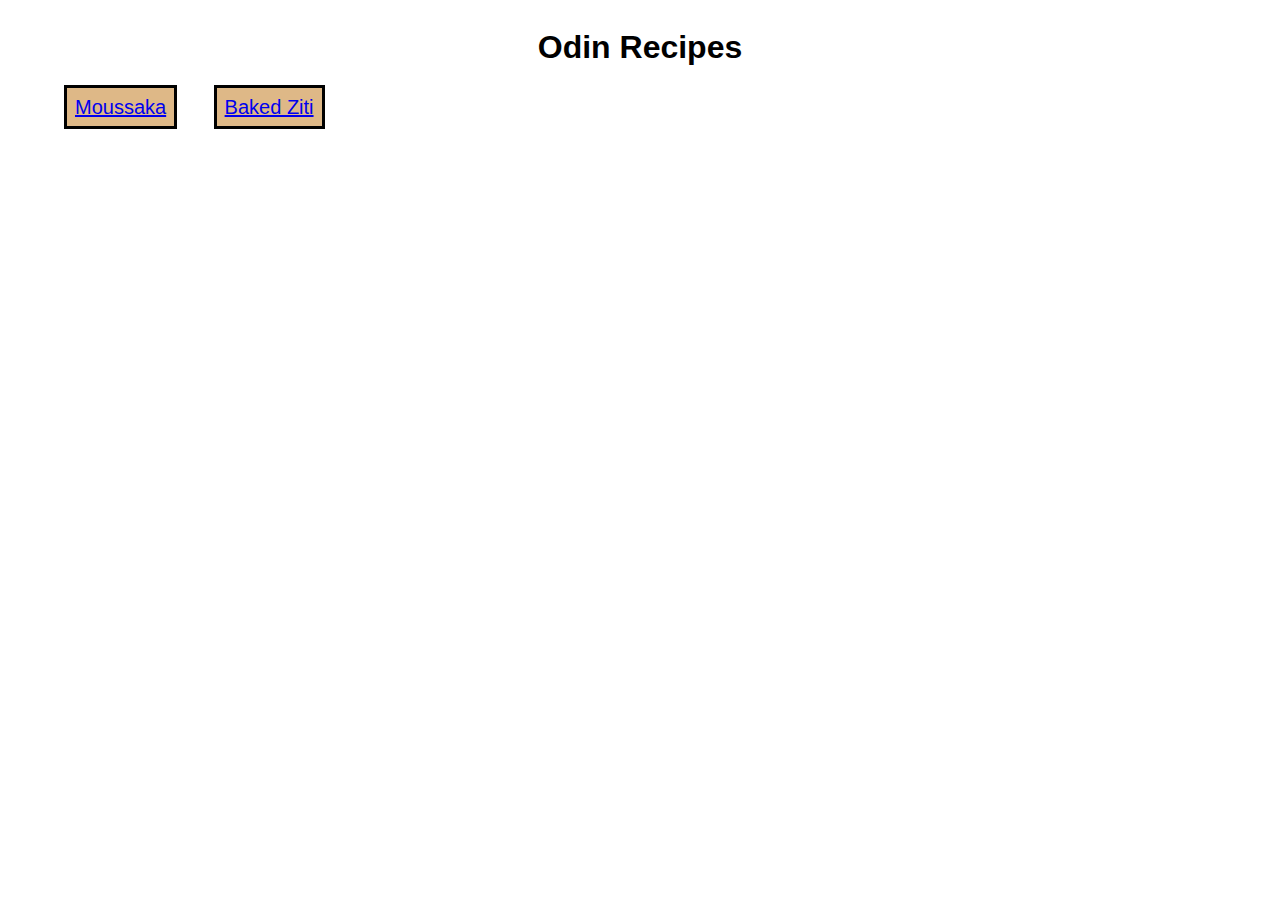
<file: index.html>
<!DOCTYPE html>

<html lang="en">

    <head>
        <meta charset="UTF-8">
        <link rel="stylesheet" href="style.css">
    </head>

    <body>
        <h1 class="title">
            Odin Recipes
        </h1>
        <ul>
            <li class="recipes"><a href="recipes/moussaka.html">Moussaka</a></li>
            <li class="recipes"><a href="recipes/baked_ziti.html">Baked Ziti</a></li>
        </ul>
    </body>

</html>
</file>
<file: style.css>
* {
    font-family: 'Trebuchet MS', 'Lucida Sans Unicode', 'Lucida Grande', 'Lucida Sans', Arial, sans-serif;
}

h1 {
    padding: 8px;
    font-weight: bold;
    text-align: center;
}

img {
    margin: 0 auto;
    display: block;
}

p {
    font-weight: bold;
    font-size: 20px;
    text-align: center;
}

.ingredients,
.steps {
    color:white;
    text-align: center;
    padding: 8px;
    margin: 16px;
    font-size: 18px;
}

.ziti-box {
    background-color: rgb(241, 78, 8);
}

.ziti {
    color:rgb(241, 78, 8);
}

.moussaka-box {
    background-color: rgba(227, 189, 2, 0.875);
}

.moussaka {
    color:rgba(227, 189, 2, 0.875);
}

.recipes {
    display: inline;
    padding: 8px;
    font-size: 20px;
    border-style: solid;
    background-color: burlywood;
    margin: 16px;
}
</file>
